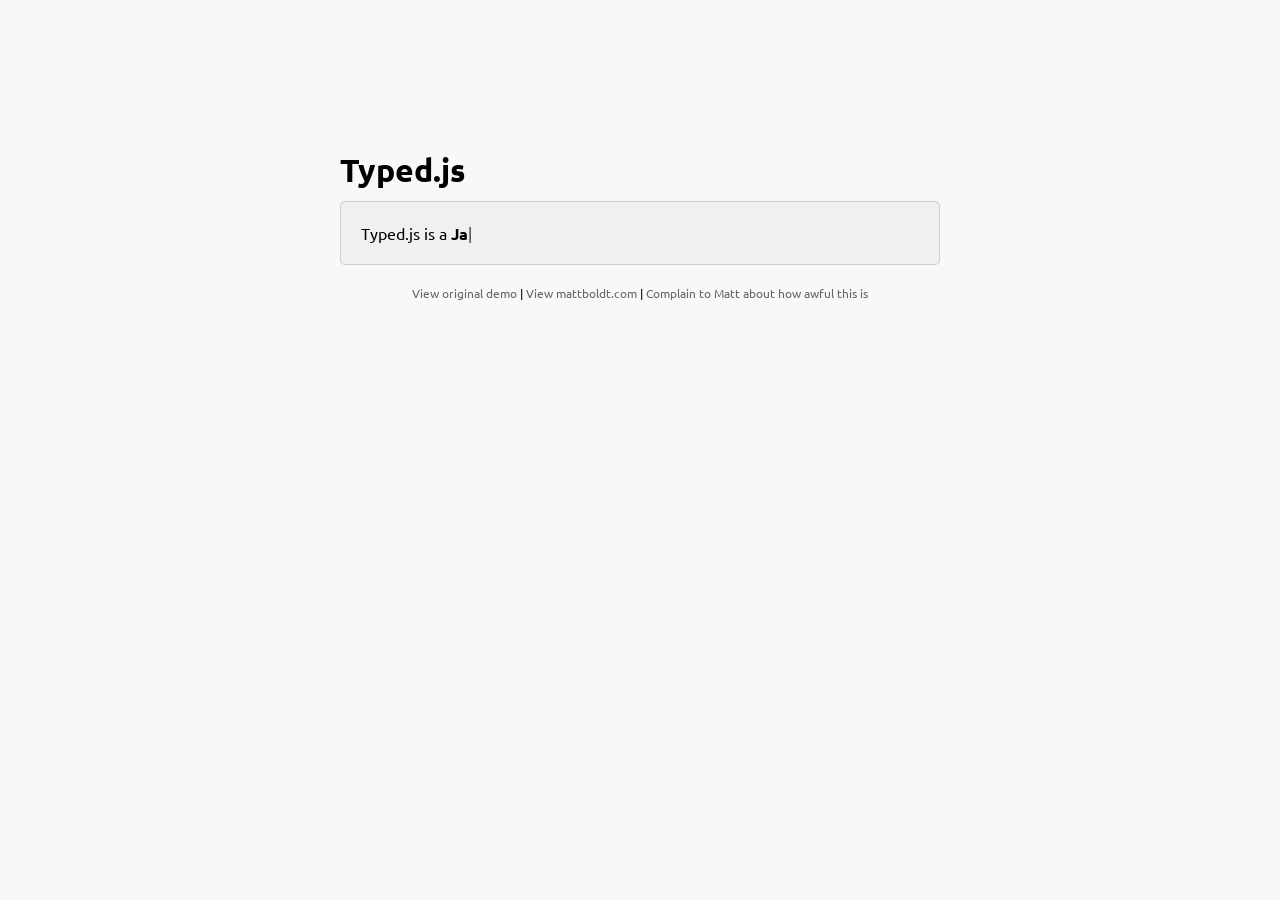
<file: typed.js-master/index.htm>
<!doctype html>
<html lang="en">
<head>
    <meta charset="UTF-8">
    <title>Typed.js - Type your heart out</title>
    <script src="js/typed.js" type="text/javascript"></script>
    <script>
    document.addEventListener('DOMContentLoaded', function(){

        Typed.new("#typed", {
            stringsElement: document.getElementById('typed-strings'),
            typeSpeed: 30,
            backDelay: 500,
            loop: false,
            contentType: 'html', // or text
            // defaults to null for infinite loop
            loopCount: null,
            callback: function(){ foo(); },
            resetCallback: function() { newTyped(); }
        });

        var resetElement = document.querySelector('.reset');
        if(resetElement) {
            resetElement.addEventListener('click', function() {
                document.getElementById('typed')._typed.reset();
            });
        }

    });

    function newTyped(){ /* A new typed object */ }

    function foo(){ console.log("Callback"); }

    </script>
    <link href="main.css" rel="stylesheet"/>
    <style>
        /* code for animated blinking cursor */
        .typed-cursor{
            opacity: 1;
            font-weight: 100;
            -webkit-animation: blink 0.7s infinite;
            -moz-animation: blink 0.7s infinite;
            -ms-animation: blink 0.7s infinite;
            -o-animation: blink 0.7s infinite;
            animation: blink 0.7s infinite;
        }
        @-keyframes blink{
            0% { opacity:1; }
            50% { opacity:0; }
            100% { opacity:1; }
        }
        @-webkit-keyframes blink{
            0% { opacity:1; }
            50% { opacity:0; }
            100% { opacity:1; }
        }
        @-moz-keyframes blink{
            0% { opacity:1; }
            50% { opacity:0; }
            100% { opacity:1; }
        }
        @-ms-keyframes blink{
            0% { opacity:1; }
            50% { opacity:0; }
            100% { opacity:1; }
        }
        @-o-keyframes blink{
            0% { opacity:1; }
            50% { opacity:0; }
            100% { opacity:1; }
        }

        .typed-fade-out{
            opacity: 0;
            animation: 0;
            transition: opacity .25s;
        }
    </style>
</head>
<body>

    <div class="wrap">
        <h1 class="h1">Typed.js</h1>

        <div class="type-wrap">
            <div id="typed-strings">
                <span>Typed.js is a <strong>JavaScript</strong> library.</span>
                <p>It <em>types</em> out sentences.</p>
                <p>And then deletes them.</p>
                <p>Try it out!</p>
            </div>
            <span id="typed" style="white-space:pre;"></span>
        </div>

        <div class="links">
            <a href="http://www.mattboldt.com/demos/typed-js">View original demo</a> | <a href="http://www.mattboldt.com">View mattboldt.com</a> | <a href="http://www.twitter.com/atmattb">Complain to Matt about how awful this is</a>
        </div>
    </div>

</body>
</html>
</file>
<file: typed.js-master/main.css>
@import url(http://fonts.googleapis.com/css?family=Ubuntu:400,500);

*{
	padding:0;
	margin:0;
}

body{
	font-family: "Ubuntu", sans-serif;
	font-size: 100%;
	background:#f8f8f8;
}

a{
	text-decoration: none;
	color:#666;
}
	a:hover{
		color:#999;
	}
p{
	line-height: 2em;
	margin:0 0 20px;
	text-align: center;
}

.wrap{
	max-width: 600px;
	margin:150px auto;
}

.type-wrap{
	margin:10px auto;
	padding:20px;
	background:#f0f0f0;
	border-radius:5px;
	border:#CCC 1px solid;
}

.links{
	margin:20px 0;
	font-size: 0.75em;
	text-align: center;
}
</file>
